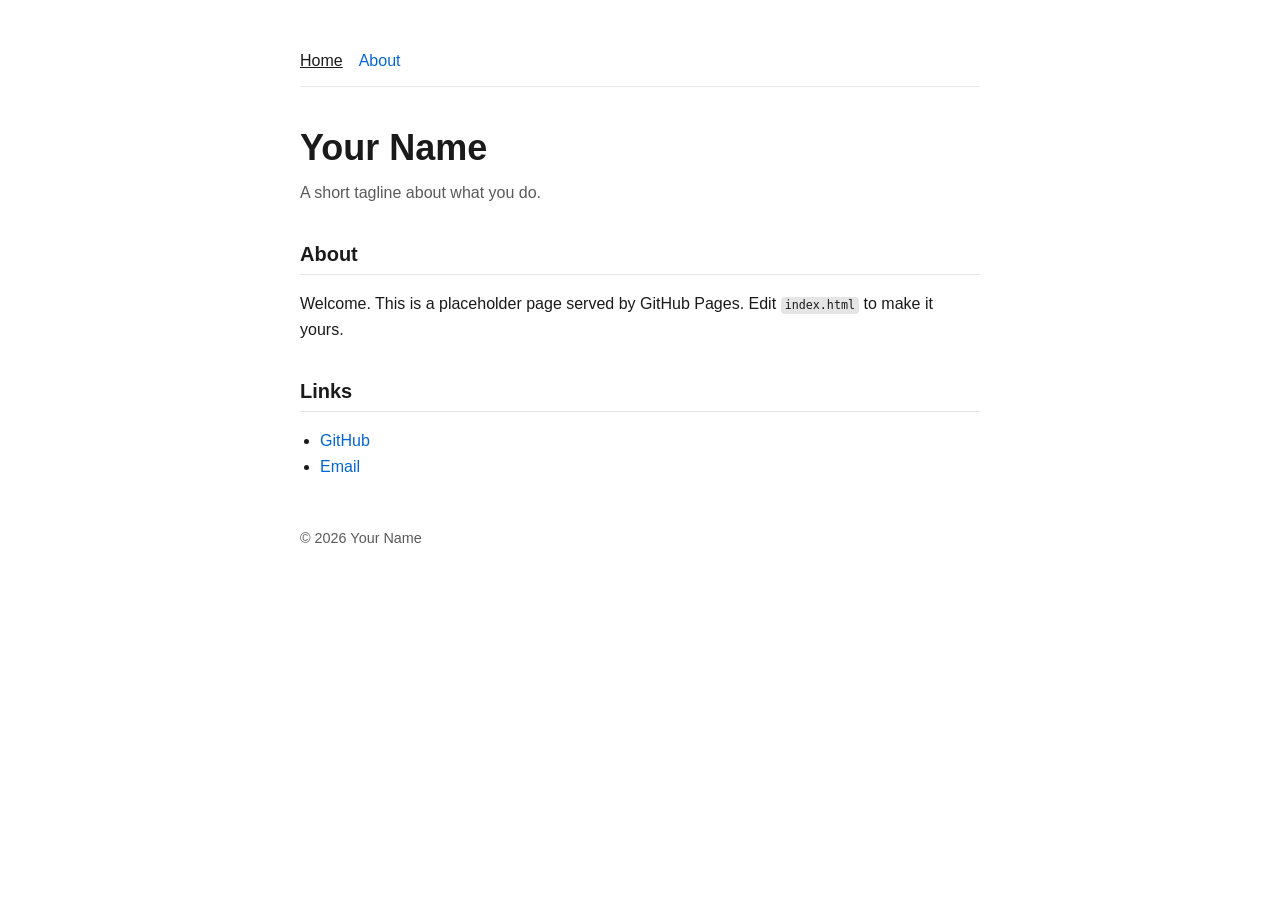
<file: index.html>
<!doctype html>
<html lang="en">
<head>
  <meta charset="utf-8" />
  <meta name="viewport" content="width=device-width, initial-scale=1" />
  <title>My Site</title>
  <meta name="description" content="A generic GitHub Pages site." />
  <link rel="icon" href="/favicon.svg" type="image/svg+xml" />
  <link rel="stylesheet" href="style.css" />

  <!-- Open Graph -->
  <meta property="og:title" content="My Site" />
  <meta property="og:description" content="A short tagline about what I do." />
  <meta property="og:image" content="https://username.github.io/og-image.png" />
  <meta property="og:url" content="https://username.github.io/" />
  <meta property="og:type" content="website" />
  <!-- Twitter -->
  <meta name="twitter:card" content="summary_large_image" />
</head>
<body>
  <main class="container">
    <nav class="nav">
      <a href="index.html" aria-current="page">Home</a>
      <a href="about.html">About</a>
    </nav>

    <header>
      <h1>Your Name</h1>
      <p class="tagline">A short tagline about what you do.</p>
    </header>

    <section>
      <h2>About</h2>
      <p>
        Welcome. This is a placeholder page served by GitHub Pages.
        Edit <code>index.html</code> to make it yours.
      </p>
    </section>

    <section>
      <h2>Links</h2>
      <ul>
        <li><a href="https://github.com/">GitHub</a></li>
        <li><a href="mailto:you@example.com">Email</a></li>
      </ul>
    </section>

    <footer>
      <p>&copy; <span id="year"></span> Your Name</p>
    </footer>
  </main>

  <script src="script.js"></script>
</body>
</html>
</file>
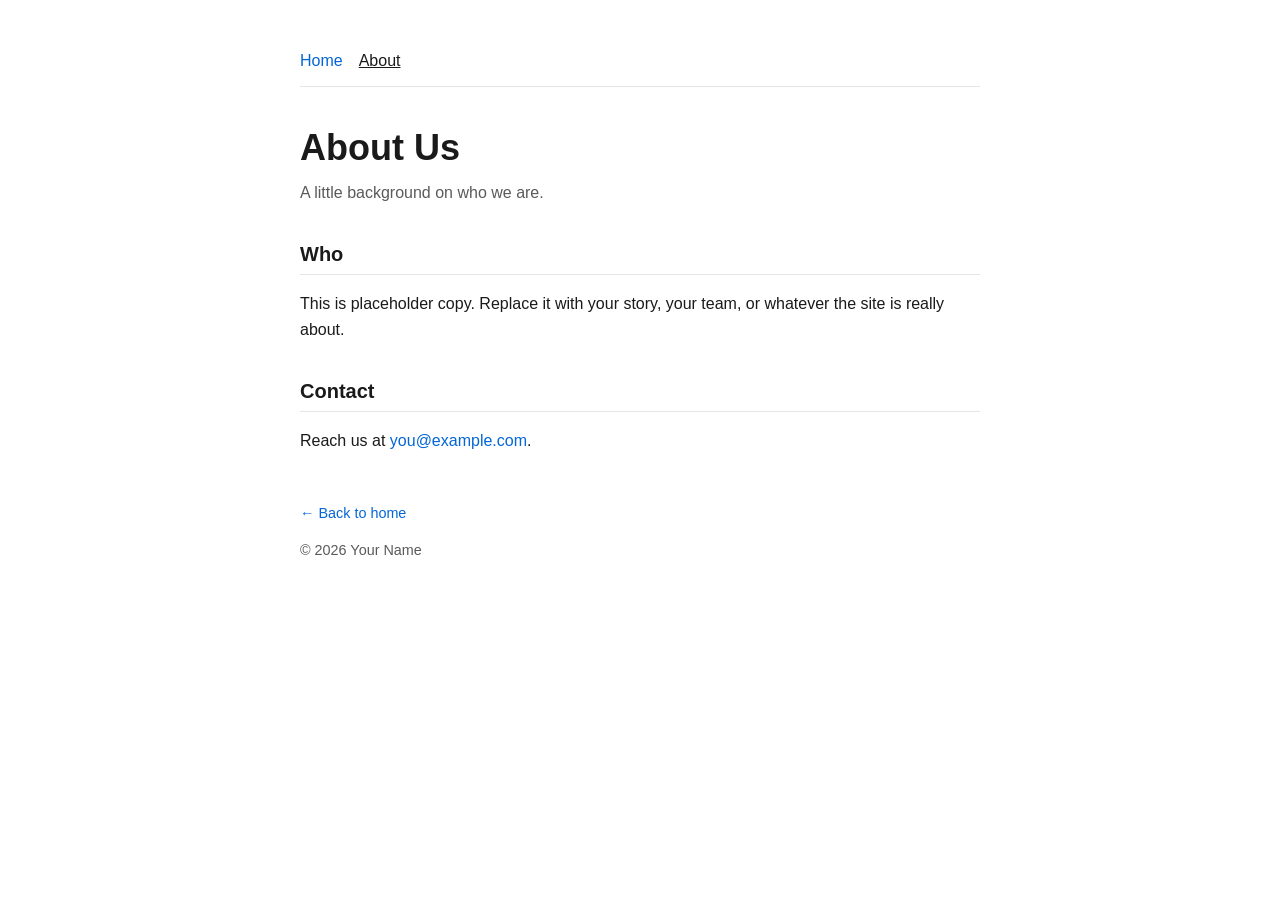
<file: about.html>
<!doctype html>
<html lang="en">
<head>
  <meta charset="utf-8" />
  <meta name="viewport" content="width=device-width, initial-scale=1" />
  <title>About Us — My Site</title>
  <meta name="description" content="About this generic GitHub Pages site." />
  <link rel="icon" href="/favicon.svg" type="image/svg+xml" />
  <link rel="stylesheet" href="style.css" />

  <!-- Open Graph -->
  <meta property="og:title" content="About Us — My Site" />
  <meta property="og:description" content="A little background on who we are." />
  <meta property="og:image" content="https://username.github.io/og-image.png" />
  <meta property="og:url" content="https://username.github.io/about.html" />
  <meta property="og:type" content="website" />
  <!-- Twitter -->
  <meta name="twitter:card" content="summary_large_image" />
</head>
<body>
  <main class="container">
    <nav class="nav">
      <a href="index.html">Home</a>
      <a href="about.html" aria-current="page">About</a>
    </nav>

    <header>
      <h1>About Us</h1>
      <p class="tagline">A little background on who we are.</p>
    </header>

    <section>
      <h2>Who</h2>
      <p>
        This is placeholder copy. Replace it with your story, your team,
        or whatever the site is really about.
      </p>
    </section>

    <section>
      <h2>Contact</h2>
      <p>Reach us at <a href="mailto:you@example.com">you@example.com</a>.</p>
    </section>

    <footer>
      <p><a href="index.html">&larr; Back to home</a></p>
      <p>&copy; <span id="year"></span> Your Name</p>
    </footer>
  </main>

  <script src="script.js"></script>
</body>
</html>
</file>
<file: style.css>
*, *::before, *::after { box-sizing: border-box; }
html, body { margin: 0; padding: 0; }

:root {
  --bg: #ffffff;
  --fg: #1a1a1a;
  --muted: #5a5a5a;
  --accent: #0366d6;
  --border: #e5e5e5;
}

@media (prefers-color-scheme: dark) {
  :root {
    --bg: #0d1117;
    --fg: #e6edf3;
    --muted: #9da7b3;
    --accent: #58a6ff;
    --border: #30363d;
  }
}

body {
  font-family: -apple-system, BlinkMacSystemFont, "Segoe UI", Roboto,
               Helvetica, Arial, sans-serif;
  line-height: 1.6;
  color: var(--fg);
  background: var(--bg);
}

.container {
  max-width: 720px;
  margin: 0 auto;
  padding: 3rem 1.25rem;
}

.nav { display: flex; gap: 1rem; margin-bottom: 2rem; padding-bottom: 0.75rem; border-bottom: 1px solid var(--border); }
.nav a { font-weight: 500; }
.nav a[aria-current="page"] { color: var(--fg); text-decoration: underline; }

header { margin-bottom: 2rem; }
h1 { font-size: 2.25rem; margin: 0 0 0.25rem; }
.tagline { color: var(--muted); margin: 0; }
h2 { font-size: 1.25rem; margin-top: 2rem; border-bottom: 1px solid var(--border); padding-bottom: 0.25rem; }
a { color: var(--accent); text-decoration: none; }
a:hover { text-decoration: underline; }
code { background: var(--border); padding: 0.1em 0.35em; border-radius: 4px; font-size: 0.9em; }
footer { margin-top: 3rem; color: var(--muted); font-size: 0.9rem; }
ul { padding-left: 1.25rem; }
</file>
